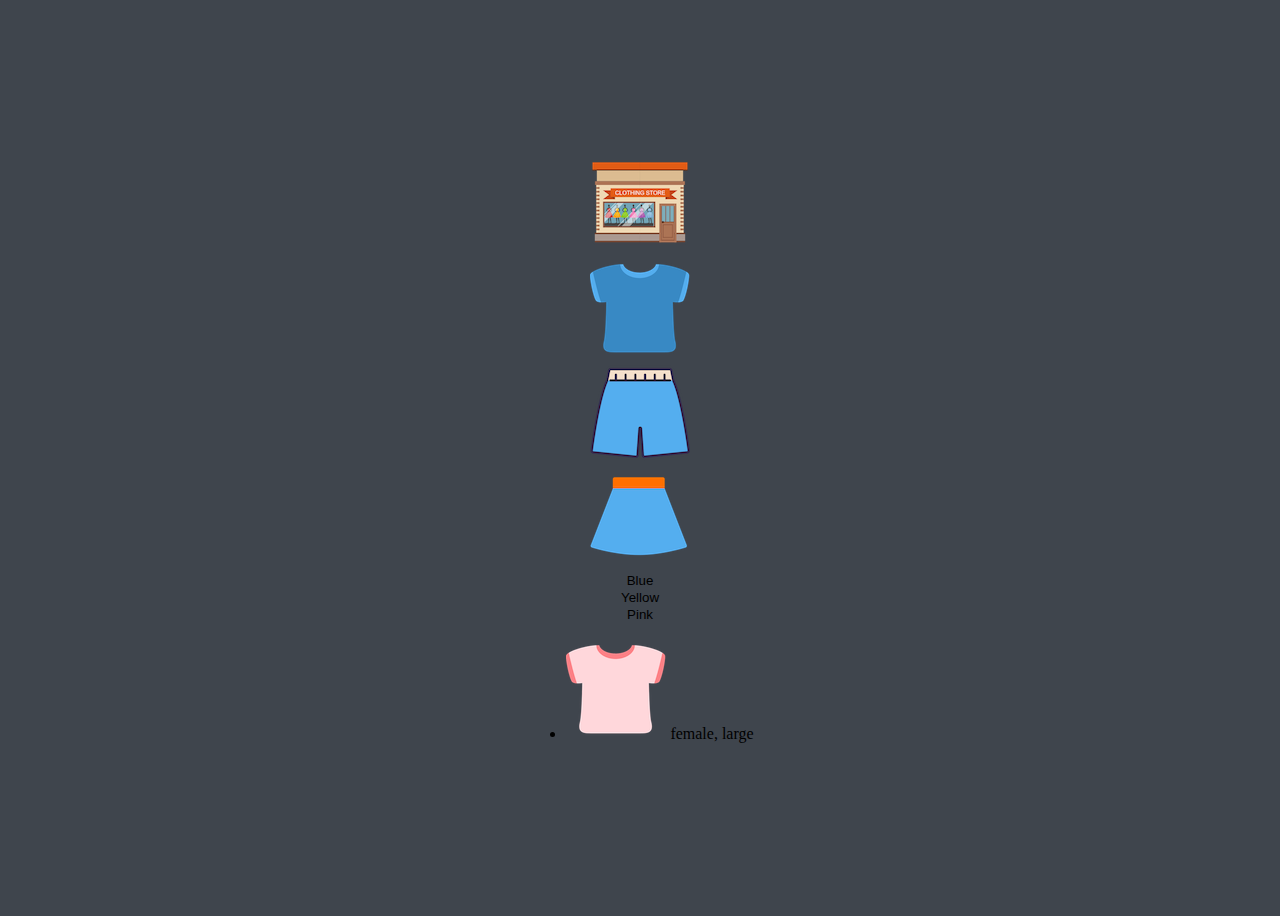
<file: miniproject/index.html>
<!DOCTYPE html>
<html lang="en">

<head>
    <meta charset="UTF-8">
    <meta name="viewport" content="width=device-width, initial-scale=1.0">
    <title>Online Shopping</title>
    <link rel="stylesheet" href="style.css">
</head>

<body>
    <!-- logo -->
    <img src="./imgs/logo.png" alt="Logo" class="logo">
    <!-- button -->
    <button class="btn">
        <img src="./imgs/blue_t.png" alt="" class="imgBtn">
    </button>
    <button class="btn">
        <img src="./imgs/blue_p.png" alt="" class="imgBtn">
    </button>
    <button class="btn">
        <img src="./imgs/blue_s.png" alt="" class="imgBtn">
    </button>
    <button class="btn colorBtn blue">Blue</button>
    <button class="btn colorBtn yellow">Yellow</button>
    <button class="btn colorBtn pink">Pink</button>
    <!-- items -->
    <ul class="items">
        <li class="item">
            <img src="./imgs/pink_t.png" alt="tshirt" class="item_thumbnail">
            <span class="item__description">female, large</span>
        </li>
    </ul>
</body>

</html>
</file>
<file: miniproject/style.css>
:root {
  /* color */
  --color-black: #3f454d;
  --color-white: #ffffff;
  --color-blue: #3b88c3;
  --color-yellow: #fbbe28;
  --color-pink: #fd7f84;
  --color-light-grey: #dfdfdf;

  /* size */
  --size-button: 60px;

  /* animation */
}

body {
  height: 100vh;
  background-color: var(--color-black);
  display: flex;
  flex-direction: column;
  justify-content: center;
  align-items: center;
}

.logo {
  cursor: pointer;
  transition: transform 300ms ease;
}

.btn:hover,
.logo:hover {
  transform: scale(1.1);
}

.btn {
  background-color: transparent;
  border: none;
  outline: none;
  cursor: pointer;
  transition: transform 300ms ease;
}

.imgBtn {

}
</file>
